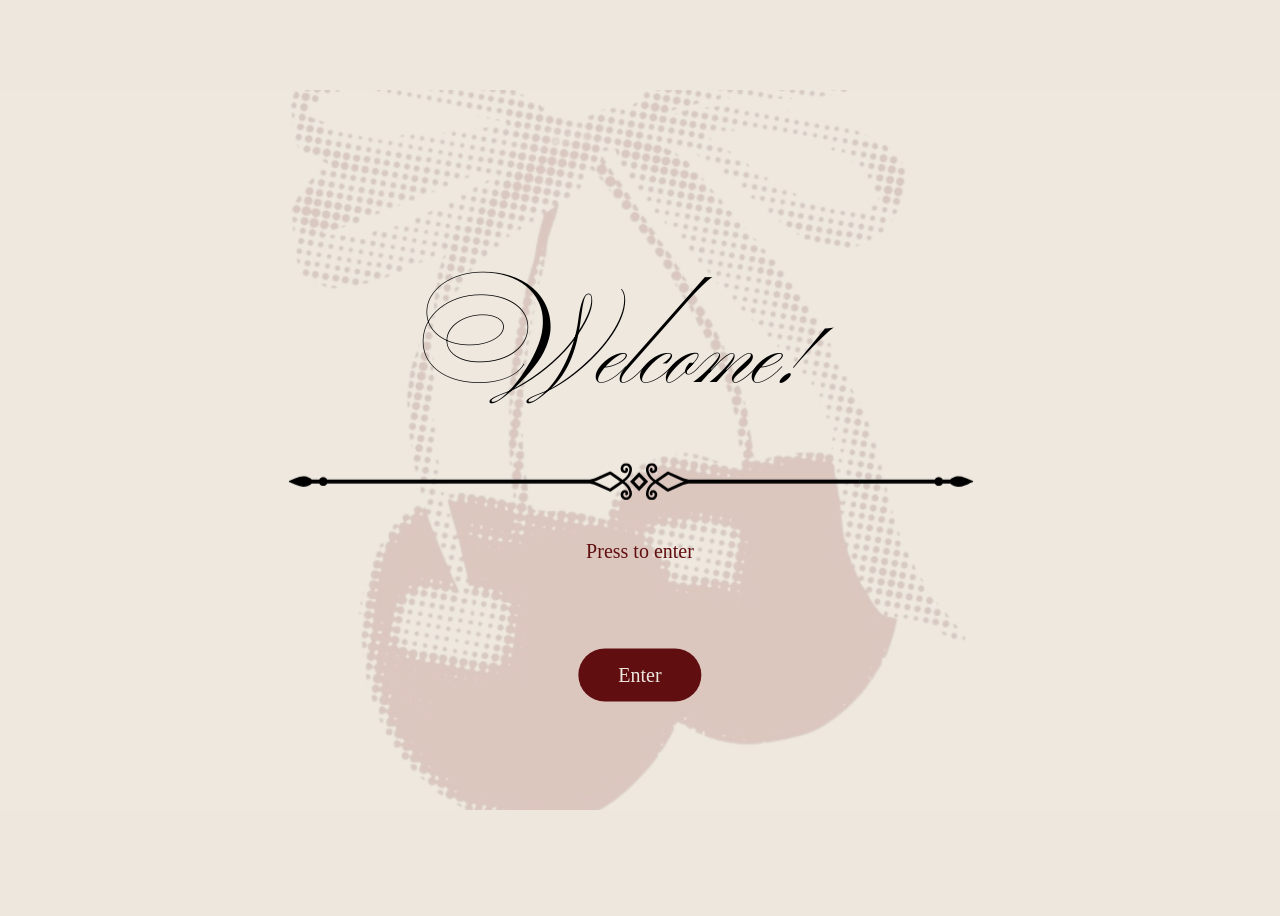
<file: index.html>
<!DOCTYPE html>
<html>
    <head>
        <link rel="icon" type="image/jpeg" href="Images/favicon1.jpg">
        <title>Grade 12 no more!</title>
        <link rel="stylesheet" href="PROJECT01page1.css">
    </head>
    <body>
        <div class="container">
            <span id="question">Welcome!</span>
        </div>

        <div class="under">
            <img src="Images/page1el.png">
        </div>

        <div class="container">
        <span id="name">Press to enter</span>
        </div>
        <a href="PROJECT1page2.html" class="buttons">Enter</a>
    </body>
</html>
</file>
<file: PROJECT01page1.css>
@font-face {
    font-family: ballet;
    src: url(fonts/Ballet-Regular-VariableFont_opsz.ttf);
}

body{
    background-image: url(Images/page1bg.png);
    background-color: hsl(36, 31%, 90%);
    background-repeat: no-repeat;
    background-position: center;
    background-attachment: fixed;
    background-size: contain;
    height: 100vh;
    display: grid;
    justify-content: center;
    align-items: center;

}

.container{
    text-align: center;
}

#question{
    position: absolute;
    top: 40%;
    left: 50%;
    transform: translate(-55%, -50%);
    font-family: ballet;
    color: black;
    text-align: center;
    font-size: 120px;
}

.under{
    display: inline-block;
    position: absolute;
    top: 55%;
    left: 22%;
    transform: translate(-70%, -60%);
    width: 20px;
    height: auto;
}

#name{
    position: absolute;
    top: 60%;
    left: 50%;
    transform: translate(-50%, -0%);
    font-family: 'Times New Roman', Times, serif;
    color: rgb(97, 14, 17);
    text-align: center;
    font-size: 20px;
}

.buttons{
    text-align: center;
    display: inline-block;
    justify-content: center;
    align-items: center;
    padding: 15px 40px;

    text-decoration: none;
    background-color: rgb(97, 14, 17);
    font-family: 'Times New Roman', Times, serif;
    font-size: 20px;
    color: hsl(36, 31%, 90%);
    border-radius: 30px;

    position: absolute;
    top: 75%;
    left: 50%;
    transform: translate(-50%, -50%);
}

.buttons:hover{
    background-color: rgb(125, 189, 125);
}

.buttons:active{
    background-color: rgb(93, 141, 93);
    color: white;
}

.buttons:visited{
    font-family: silkreg;
}
</file>
